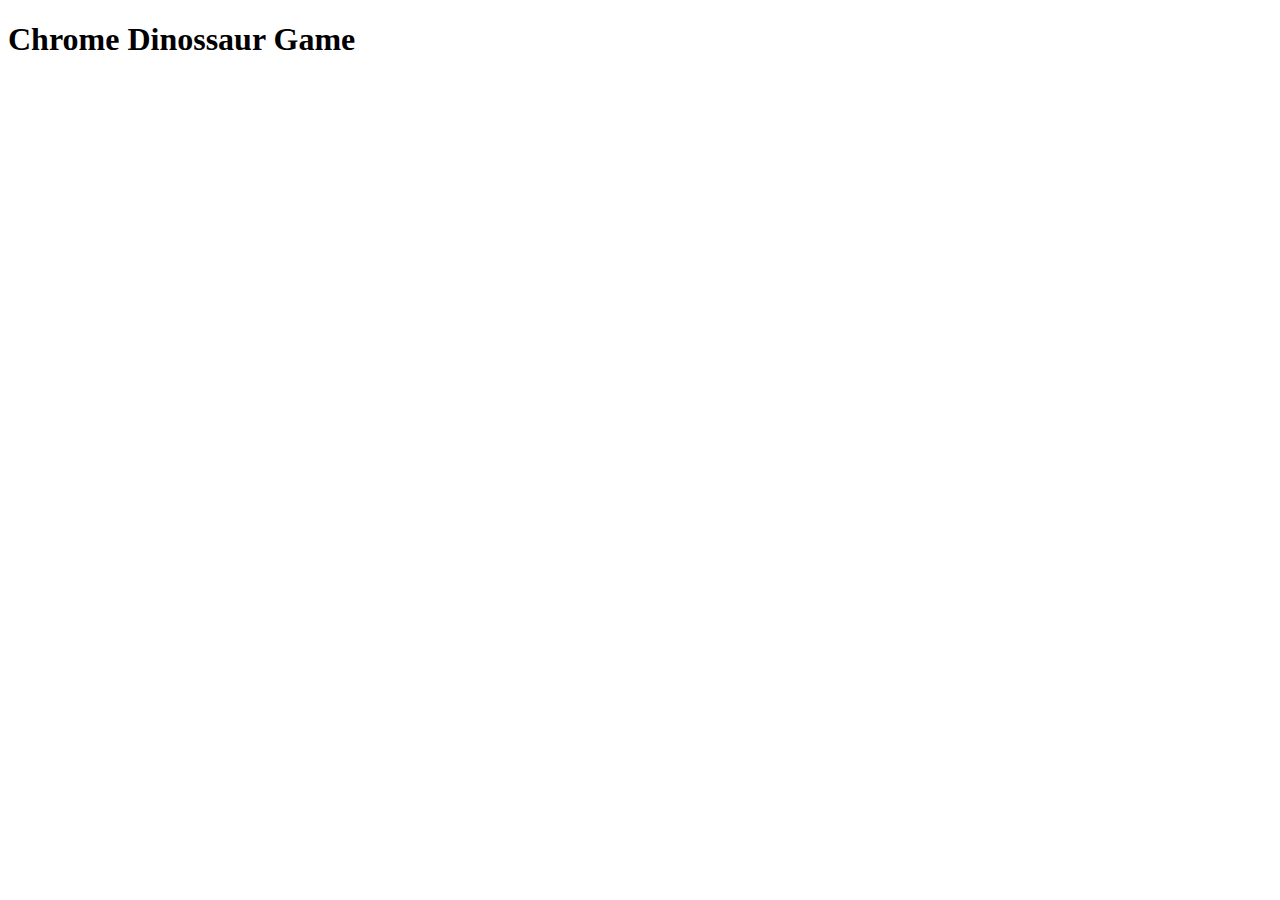
<file: index.html>
<!DOCTYPE html>
<html lang="en">
<head>
    <meta charset="UTF-8">
    <meta name="viewport" content="width=device-width, initial-scale=1.0">
    <title>Chrome Dinossaur Game</title>
    <link rel="style sheet"href="dino.css">
    <script src="dino.js"></script>

</head>
<body>
    <h1>Chrome Dinossaur Game</h1>
    <canvas id="board"></canvas>
</body>
</html>
</file>
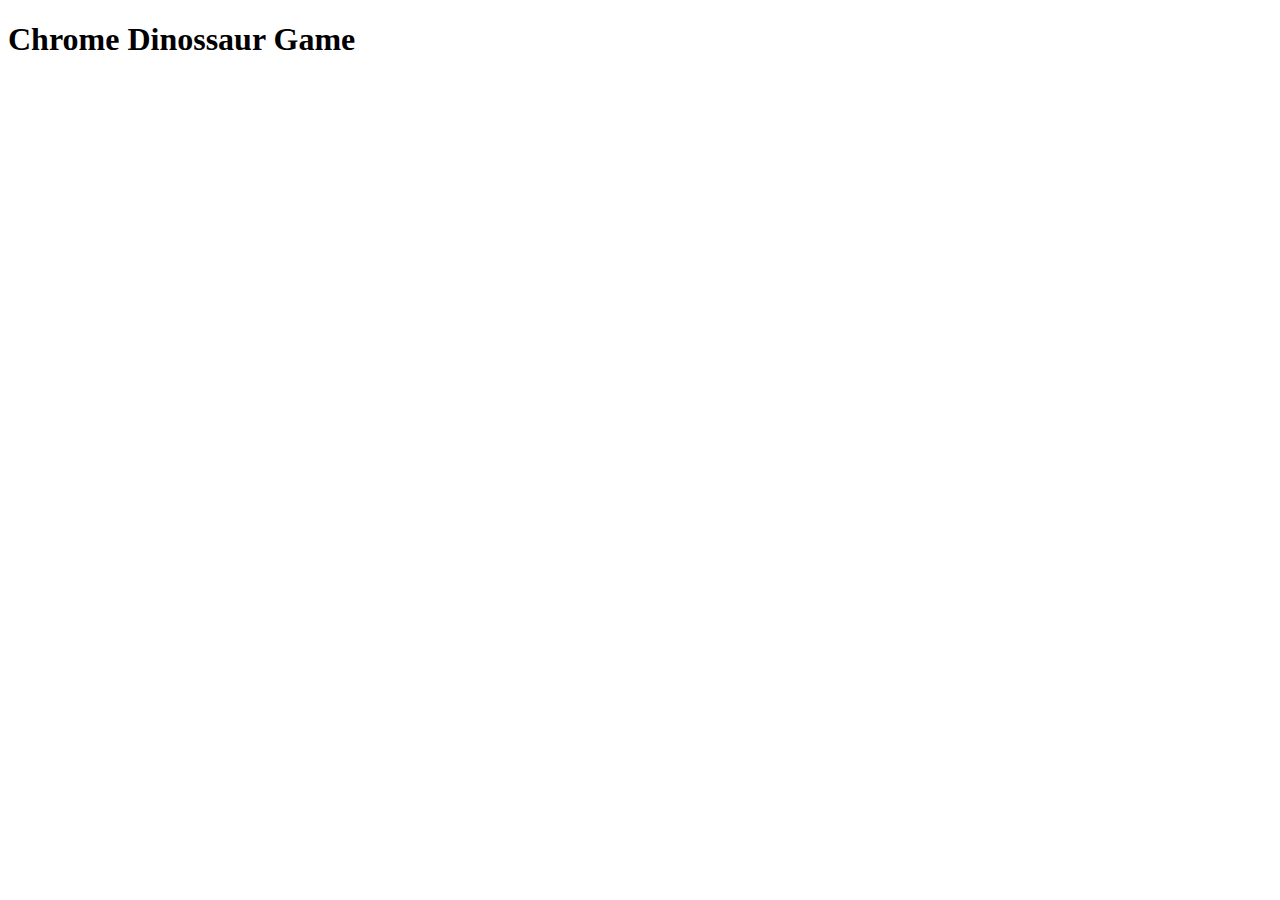
<file: dino.html>
<!DOCTYPE html>
<html lang="en">
<head>
    <meta charset="UTF-8">
    <meta name="viewport" content="width=device-width, initial-scale=1.0">
    <title>Chrome Dinossaur Game</title>
    <link rel="style sheet"href="dino.css">
    <script src="dino.js"></script>

</head>
<body>
    <h1>Chrome Dinossaur Game</h1>
    <canvas id="board"></canvas>
</body>
</html>
</file>
<file: dino.css>
body{
    font-family:'Courier New', Courier, monospace;
    text-align:center;
    }

#board{
    background-color: lightcyan;
    border-bottom: 1px solid black;
}
</file>
